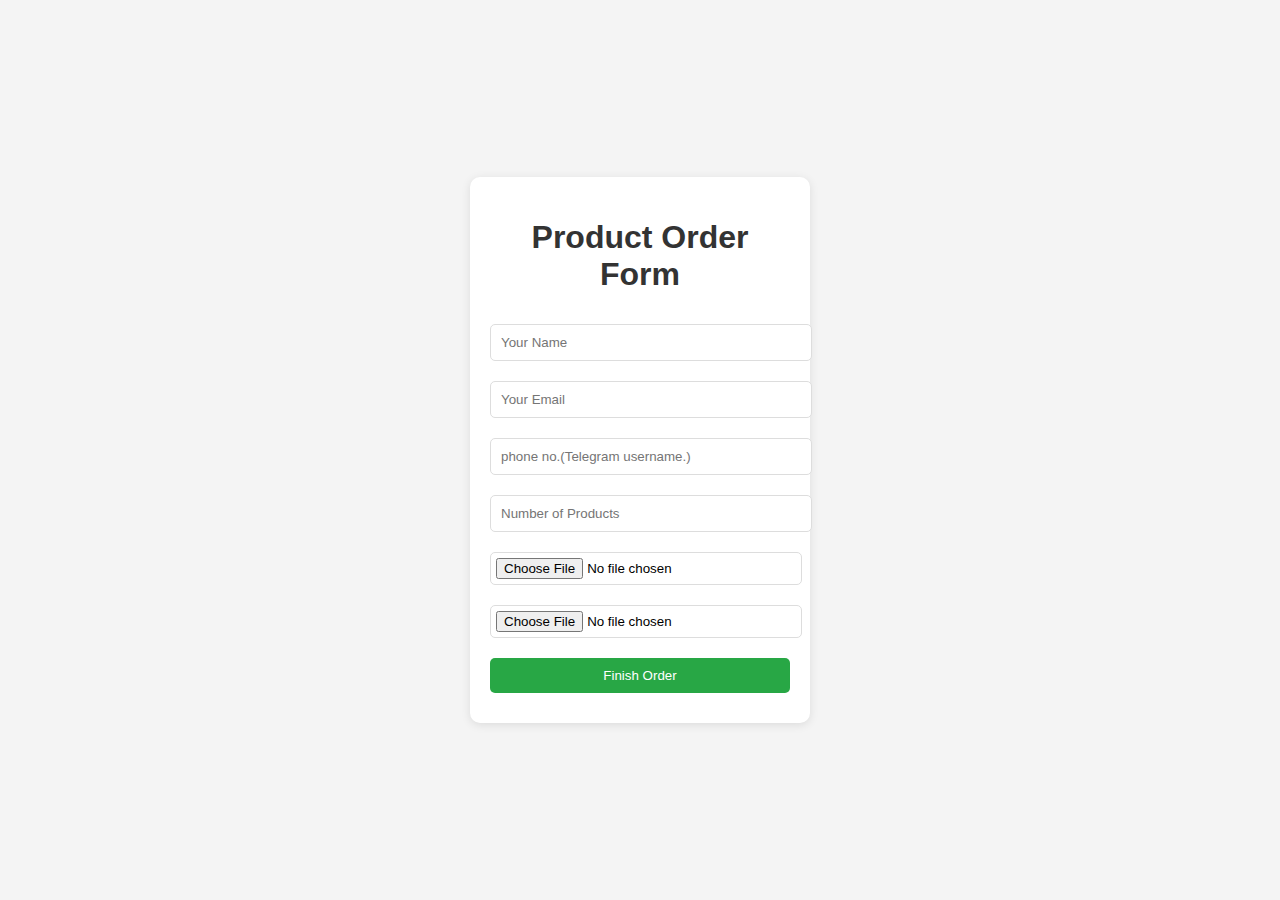
<file: order.html>
<!DOCTYPE html>
<html lang="en">
<head>
    <meta charset="UTF-8">
    <meta name="viewport" content="width=device-width, initial-scale=1.0">
    <title>Product Order Form</title>
    <link rel="stylesheet" href="order.css">
</head>
<body>
    <div class="form-container">
        <h1>Product Order Form</h1>
        <form action="https://formsubmit.co/ftsumgo979@gmail.com" method="POST" enctype="multipart/form-data" id="orderForm">
            <input type="text" name="name" placeholder="Your Name" required>
            <input type="email" name="email" placeholder="Your Email" required>
            <input type="number" name="phone no." placeholder="phone no.(Telegram username.)" required>
            <input type="number" name="product_quantity" placeholder="Number of Products" required min="1">
            <input type="file" name="product_photo" accept="image/*" required> 
            
            <input type="file" name="payment_screenshot" accept="image/*" placeholder="Upload Payment Screenshot (Optional)">
            <button type="submit">Finish Order</button>
        </form>
    </div>
</body>
</html>
</file>
<file: order.css>
body {
    font-family: Arial, sans-serif;
    background-color: #f4f4f4;
    display: flex;
    justify-content: center;
    align-items: center;
    height: 100vh;
    margin: 0;
}

.form-container {
    background: white;
    padding: 20px;
    border-radius: 10px;
    box-shadow: 0 2px 10px rgba(0, 0, 0, 0.1);
    width: 300px;
    animation: fadeIn 1s ease-in-out;
}

h1 {
    text-align: center;
    color: #333;
}

input[type="text"],
input[type="email"],
input[type="number"],
input[type="file"],
button {
    width: 100%;
    padding: 10px;
    margin: 10px 0;
    border: 1px solid #ddd;
    border-radius: 5px;
}

input[type="file"] {
    padding: 5px;
}

button {
    background-color: #28a745;
    color: white;
    border: none;
    cursor: pointer;
    transition: background-color 0.3s ease;
}

button:hover {
    background-color: #218838;
}

@keyframes fadeIn {
    from {
        opacity: 0;
        transform: translateY(-20px);
    }
    to {
        opacity: 1;
        transform: translateY(0);
    }
}
</file>
